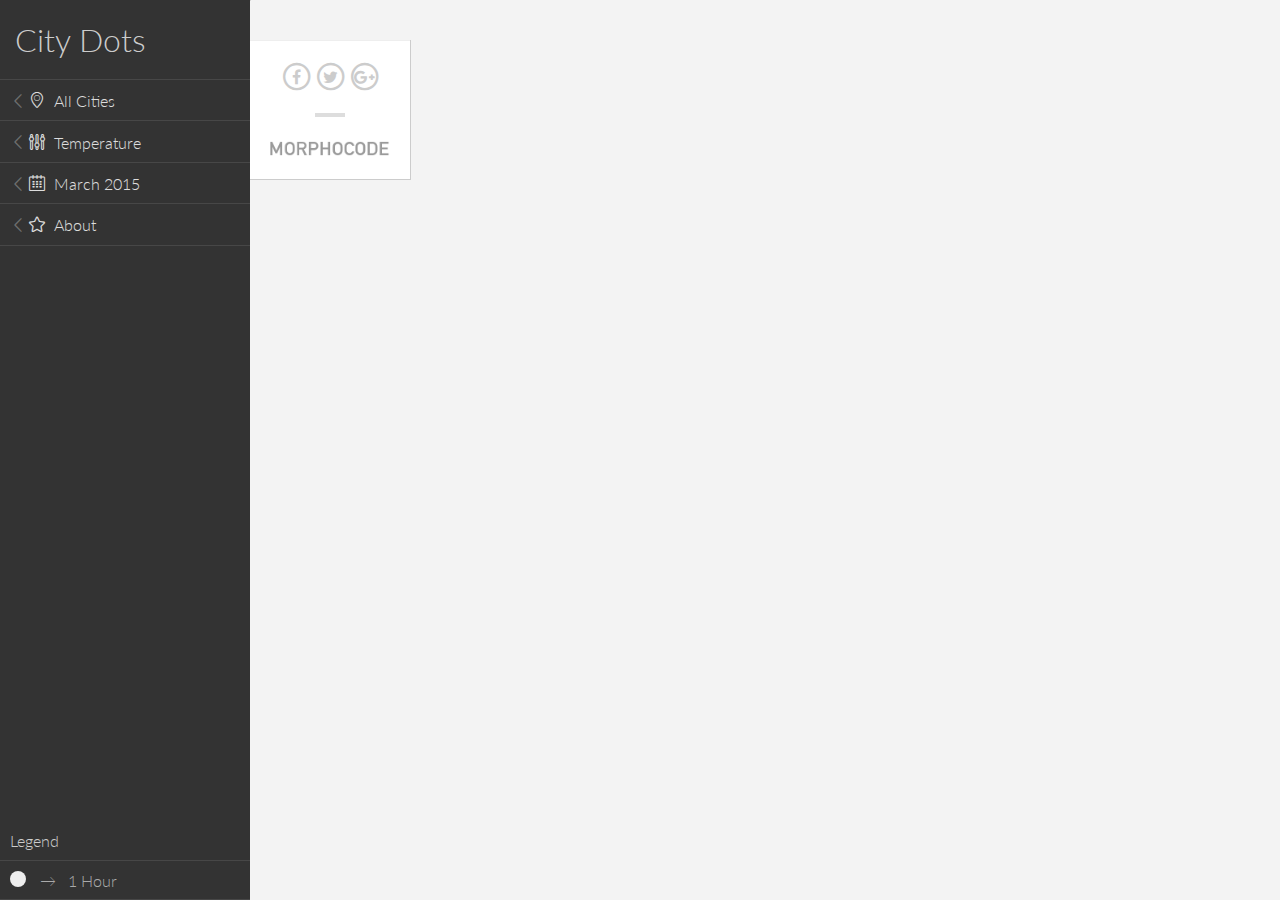
<file: index.htm>
<!DOCTYPE html>
<html>
    <head>
        <meta charset='utf-8' />
        <title>City Dots allows you to explore, compare and sense the patterns of your city. | Morphocode</title>
        <meta name="description" content="City Dots visualizes the air quality, dust, light, sound, temperature, and humidity of 7 cities. | MORPHOCODE">
        <meta name="viewport" content="width=device-width, initial-scale=1, maximum-scale=1, user-scalable=no">

        <meta property="og:title" content="City Dots visualizes the air quality, dust, light, sound, temperature, and humidity of 7 cities. | MORPHOCODE" />
        <meta property="og:description" content="City Dots visualizes the air quality, dust, light, sound, temperature, and humidity of 7 cities." />
        <!-- <meta property="og:image" content="http://io.morphocode.com/urban-layers/images/screenshots/morphocode-urban-layers-manhattan-buildings-all-long.jpg" /> -->

        <link rel="shortcut icon" href="images/favicon.ico"/>

        <script src="http://ajax.googleapis.com/ajax/libs/jquery/1.11.2/jquery.min.js"></script>

        <script src="http://d3js.org/d3.v3.min.js" charset="utf-8"></script>

        <script src="js/moment.js" charset="utf-8"></script>
        <script src="js/moment-timezone-with-data.js" charset="utf-8"></script>

        <script src="js/cal-heatmap.js" charset="utf-8"></script>
        <link href='css/cal-heatmap.css' rel='stylesheet' />

        <script src="js/modernizr.custom.js" charset="utf-8"></script>
        <script src="js/classie.js" charset="utf-8"></script>
        <script src="js/mlpushmenu.js" charset="utf-8"></script>
        <link rel="stylesheet" type="text/css" href="css/normalize.css" />
        <link rel="stylesheet" type="text/css" href="css/icons.css" />
        <link rel="stylesheet" type="text/css" href="css/component.css" />

        <link rel="stylesheet" href="//maxcdn.bootstrapcdn.com/font-awesome/4.3.0/css/font-awesome.min.css">

        <link rel="stylesheet" type="text/css" href="css/main.css" />
        <script src="js/city-dots.js" charset="utf-8"></script>

        <script>

            $(document).ready(function() {

                var menu = new mlPushMenu( document.getElementById( 'mp-menu' ), document.getElementById( 'trigger' ) );
                menu._openMenu();

                // build the infographic
                citydots.bootstrap();
            });

        </script>

    </head>

    <body>

        <div class="container">
            <div class="mp-pusher" id="mp-pusher">
                <nav id="mp-menu" class="mp-menu">
                    <div class="mp-level">
                        <h2 class="logo">City Dots</h2>
                        <ul>
                            <li class="legend">
                                <div class="tab-legend">
                                    <div class="title">Legend</div>
                                    <ul class="legend-dot">
                                        <li>
                                            <span class="circle"></span> → &nbsp; 1 Hour
                                        </li>
                                    </ul>
                                </div>
                                <div class="tab-metric-scale">
                                    <ul class="legend-colors">
                                    </ul>
                                </div>
                            </li>

                            <li class="menu-cities icon icon-arrow-left">
                                <a class="menu-label icon icon-location" href="#">All Cities</a>
                                <div class="mp-level">
                                    <h2 class="icon icon-location">Cities</h2>
                                    <a class="mp-back" href="#">back</a>
                                    <ul class="cities">
                                        <li data-city="all">
                                            <a href="#">All Cities</a>
                                        </li>
                                        <li data-city="bangalore">
                                            <a href="#">Bangalore</a>
                                        </li>
                                        <li data-city="boston">
                                            <a href="#">Boston</a>
                                        </li>
                                        <li data-city="geneva">
                                            <a href="#">Geneva</a>
                                        </li>
                                        <li data-city="rio">
                                            <a href="#">Rio de Janeiro</a>
                                        </li>
                                        <li data-city="san-francisco">
                                            <a href="#">San Francisco</a>
                                        </li>
                                        <li data-city="shanghai">
                                            <a href="#">Shanghai</a>
                                        </li>
                                        <li data-city="singapore">
                                            <a href="#">Singapore</a>
                                        </li>
                                    </ul>
                                </div>
                            </li>

                            <li class="menu-metrics icon icon-arrow-left">
                                <a class="menu-label icon icon-params" href="#">Humidity</a>
                                <div class="mp-level">
                                    <h2 class="icon icon-params">Metrics</h2>
                                    <a class="mp-back" href="#">back</a>
                                    <ul class="metrics">
                                        <li data-metric="dust">
                                            <a href="#">Dust</a>
                                        </li>
                                        <li data-metric="humidity">
                                            <a href="#">Humidity</a>
                                        </li>
                                        <li data-metric="light">
                                            <a href="#">Light</a>
                                        </li>
                                        <li data-metric="sound">
                                            <a href="#">Noise</a>
                                        </li>
                                        <li data-metric="airquality_raw">
                                            <a href="#">Pollution</a>
                                        </li>
                                        <li data-metric="temperature">
                                            <a href="#">Temperature</a>
                                        </li>
                                    </ul>
                                </div>
                            </li>

                            <li class="menu-dates icon icon-arrow-left">
                                <a class="menu-label icon icon-calendar" href="#">February 2015</a>
                                <div class="mp-level">
                                    <h2 class="icon icon-calendar">Dates</h2>
                                    <a class="mp-back" href="#">back</a>
                                    <ul class="dates">
                                        <li data-year="2015" data-month="1">
                                            <a href="#">January 2015</a>
                                        </li>
                                        <li data-year="2015" data-month="2">
                                            <a href="#">February 2015</a>
                                        </li>
                                        <li data-year="2015" data-month="3">
                                            <a href="#">March 2015</a>
                                        </li>
                                    </ul>
                                </div>
                            </li>

                            <li class="menu-viz-types" style="display: none;"><a class="icon icon-photo" href="#">Visualization</a></li>

                            <li class="menu-time-period"><a class="icon icon-calendar" href="#">Jan 2015 — Mar 2015</a></li>

                            <!-- <li><a class="icon icon-photo" href="#">All Cities</a></li> -->
                            <li class="menu-about icon icon-arrow-left">
                                <a class="menu-label icon icon-star" href="#">About</a>
                                <div class="mp-level">
                                    <h2 class="icon icon-star">About</h2>
                                    <a class="mp-back" href="#">back</a>
                                    <p><a href="http://io.morphocode.com/city-dots/" target="_blank">City Dots</a> allows you to explore, compare and sense the patterns of your city.
                                    </p>
                                    <p>The infographic is created by <a href="http://morphocode.com" target="_blank">Morphocode</a> and visualizes data from various sensors deployed in 7 cities around the globe.
                                    </p>
                                    <h3>Data</h3>
                                    <p>The data is collected as part of the <a href="http://map.datacanvas.org/#!/data">Data Canvas</a> initiative. It provides insights into 6 key urban metrics and empowers citizens with real-time information about their surroundings.
                                    </p>
                                    <p>We've used d3.js, cal-heat and the Data Canvas API to create the visualization. <a href="http://morphocode.com/academy/">Learn More.</a></p>
                                    <h3>Team</h3>
                                    <p><a href="http://morphocode.com" target="_blank">Morphocode</a> is an Architectural Practice working at the Intersection of Design and Technology.</p>
                                    <p>You can find us on <a href="http://twitter.com/morphocode" target="_blank">Twitter</a> and <a href="http://facebook.com/morphocode" target="_blank">Facebook</a>.
                                    </p>
                                </div>
                            </li>

                        </ul>

                    </div>
                </nav>

                <div class="navbar">
                    <ul class="small-multiples-header">
                        <li class="cal-0 cal-header">Bangalore</li>
                        <li class="cal-1 cal-header">Boston</li>
                        <li class="cal-2 cal-header">Geneve</li>
                        <li class="cal-3 cal-header">Rio de Janeiro</li>
                        <li class="cal-4 cal-header">San Francisco</li>
                        <li class="cal-5 cal-header">Shanghai</li>
                        <li class="cal-6 cal-header">Singapore</li>
                    </ul>
                    <div class="follow-icons">
                        <!-- <a class="addthis_button_twitter_follow_native" tw:screen_name="morphocode"></a> -->
                    </div>
                </div>

                <div class="scroller">

                    <div class="scroller-inner">
                        <a href="#" id="trigger" class="menu-trigger" style="display: none;">Open/Close Menu</a>
                        <div class="small-multiples">
                            <div id="cal-0" class="cal-wrapper">
                                <div class="secondary-label"></div>
                                <div class="placeholder-wrapper">
                                    <div class="cal-placeholder"></div>
                                </div>
                            </div>
                            <div id="cal-1" class="cal-wrapper">
                                <div class="secondary-label"></div>
                                <div class="placeholder-wrapper">
                                    <div class="cal-placeholder"></div>
                                </div>
                            </div>
                            <div id="cal-2" class="cal-wrapper">
                                <div class="secondary-label"></div>
                                <div class="placeholder-wrapper">
                                    <div class="cal-placeholder"></div>
                                </div>
                            </div>
                            <div id="cal-3" class="cal-wrapper">
                                <div class="secondary-label"></div>
                                <div class="placeholder-wrapper">
                                    <div class="cal-placeholder"></div>
                                </div>
                            </div>
                            <div id="cal-4" class="cal-wrapper">
                                <div class="secondary-label"></div>
                                <div class="placeholder-wrapper">
                                    <div class="cal-placeholder"></div>
                                </div>
                            </div>
                            <div id="cal-5" class="cal-wrapper">
                                <div class="secondary-label"></div>
                                <div class="placeholder-wrapper">
                                    <div class="cal-placeholder"></div>
                                </div>
                            </div>
                            <div id="cal-6" class="cal-wrapper">
                                <div class="secondary-label"></div>
                                <div class="placeholder-wrapper">
                                    <div class="cal-placeholder"></div>
                                </div>
                            </div>

                            <div class="small-multiples-footer">
                                <div class="social-icons">
                                    <a class="addthis_button_facebook">
                                        <span class="fa-stack fa-2x">
                                          <i class="fa fa-circle-thin fa-stack-2x"></i>
                                          <i class="fa fa-facebook fa-stack-1x"></i>
                                        </span>
                                    </a>
                                    <a class="addthis_button_twitter">
                                        <span class="fa-stack fa-2x">
                                          <i class="fa fa-circle-thin fa-stack-2x"></i>
                                          <i class="fa fa-twitter fa-stack-1x"></i>
                                        </span>
                                    </a>
                                    <a class="addthis_button_google_plusone_share">
                                        <span class="fa-stack fa-2x">
                                          <i class="fa fa-circle-thin fa-stack-2x"></i>
                                          <i class="fa fa-google-plus fa-stack-1x"></i>
                                        </span>
                                    </a>
                                </div>

                                <span class="divider"></span>

                                <div class="logo-bottom">
                                    <h3>A Project by</h3>
                                    <a href="http://twitter.com/morphocode" target="_blank" title="A project by Morphocode">
                                        <img src="images/morphocode-logo.png" />
                                    </a>
                                </div>
                            </div>
                        </div>

                    </div><!-- /scroller-inner -->
                </div><!-- /scroller -->

            </div><!-- /pusher -->
        </div><!-- /container -->


        <!-- share buttons -->
        <script type="text/javascript">
            var addthis_config = {
                "data_track_clickback": false
            };
            var addthis_share =
            {
               templates: {
                    twitter: 'City Dots allows you to explore, compare and sense the patterns of your city via @morphocode: {{url}} #dataviz'
               }
            };
        </script>
        <script type="text/javascript" src="//s7.addthis.com/js/300/addthis_widget.js#pubid=ra-50c5d7cd149035aa"></script>


        <!-- analytics -->
        <script>
            (function(i,s,o,g,r,a,m){i['GoogleAnalyticsObject']=r;i[r]=i[r]||function(){
            (i[r].q=i[r].q||[]).push(arguments)},i[r].l=1*new Date();a=s.createElement(o),
            m=s.getElementsByTagName(o)[0];a.async=1;a.src=g;m.parentNode.insertBefore(a,m)
            })(window,document,'script','//www.google-analytics.com/analytics.js','ga');

            ga('create', 'UA-20080950-1', 'auto');
            ga('send', 'pageview');
        </script>

    </body>
</html>
</file>
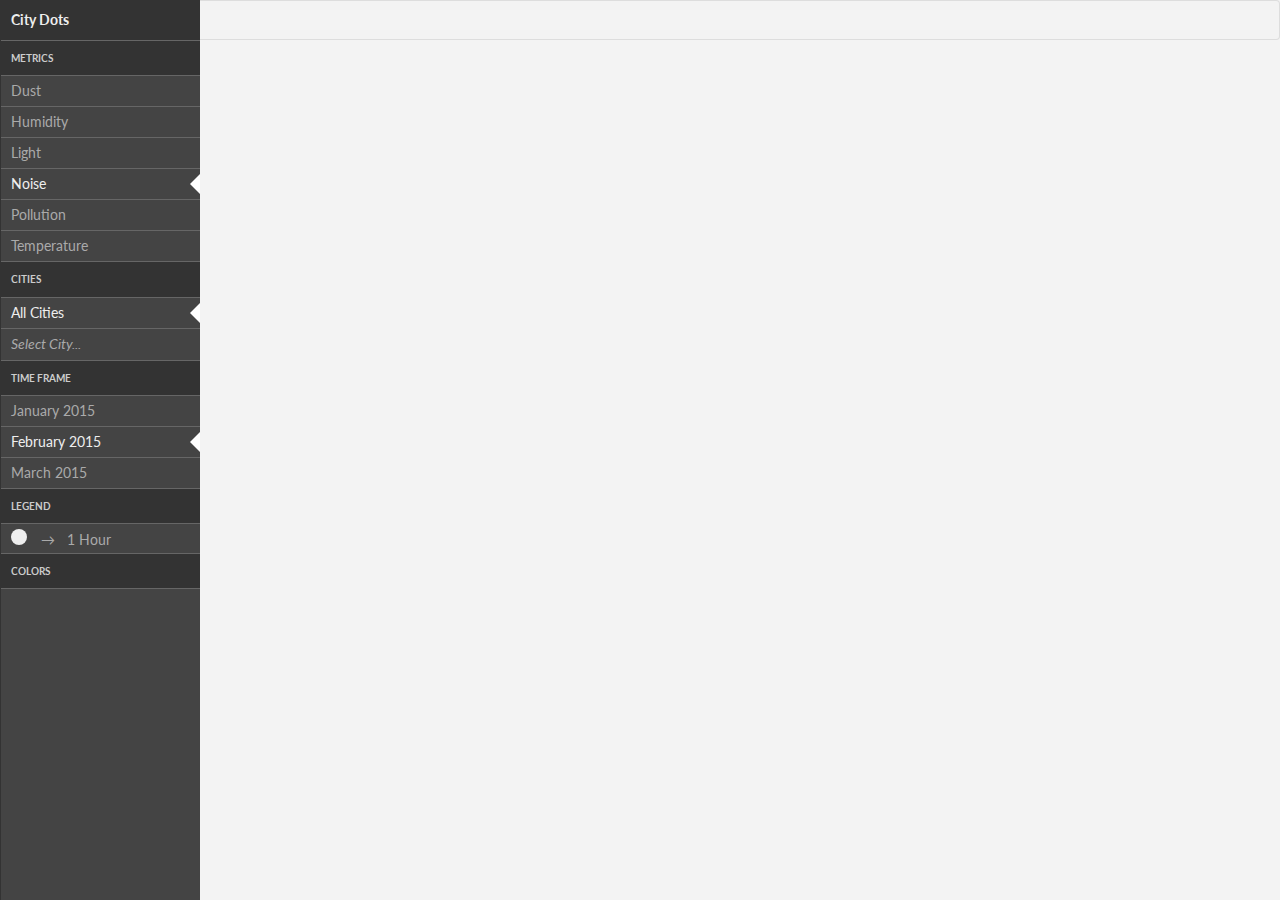
<file: index-original.htm>
<!DOCTYPE html>
<html>
    <head>
        <meta charset='utf-8' />
        <title>Data Canvas</title>
        <meta name="viewport" content="width=device-width, initial-scale=1, maximum-scale=1, user-scalable=no">

        <script src="http://ajax.googleapis.com/ajax/libs/jquery/1.11.2/jquery.min.js"></script>

        <link rel="stylesheet" href="https://maxcdn.bootstrapcdn.com/bootstrap/3.3.2/css/bootstrap.min.css">
        <script src="https://maxcdn.bootstrapcdn.com/bootstrap/3.3.2/js/bootstrap.min.js"></script>

        <script src="http://d3js.org/d3.v3.min.js" charset="utf-8"></script>
        <script src="vendor/moment/moment.js" charset="utf-8"></script>
        <script src="vendor/moment/moment-timezone-with-data.js" charset="utf-8"></script>
        <script src="vendor/cal-heatmap/cal-heatmap.js" charset="utf-8"></script>
        <link href='vendor/cal-heatmap/cal-heatmap.css' rel='stylesheet' />


        <link href='css/main-original.css' rel='stylesheet' />

        <link href='http://fonts.googleapis.com/css?family=Lato&subset=latin,latin-ext' rel='stylesheet' type='text/css'>

        <script>

            var cities = {
                    'bangalore': {
                        label: 'Bangalore'
                    },
                    'boston': {
                        label: 'Boston'
                    },
                    'geneva': {
                        label: 'Geneve'
                    },
                    'rio': {
                        label: 'Rio de Janeiro'
                    },
                    'san-francisco': {
                        label: 'San Francisco'
                    },
                    'shanghai': {
                        label: 'Shanghai'
                    },
                    'singapore': {
                        label: 'Singapore'
                    }
                },

                // settings shared by all calendars
                standardCalSettings = {
                    domain : "day",
                    domainGutter: 0, // controls the spacing between different days
                    domainLabelFormat: "%e %b",
                    colLimit: 4, // how many rows
                    label: {
                        align: "center",
                        position: "bottom",
                        width: 46
                    },
                    subDomain : "x_hour",
                    /*subDomainTextFormat: "%H",/*function(date ,value) {
                        //return value;
                        return '%e';
                    },*/
                    subDomainTitleFormat: {
                        empty: "No data",
                        filled: "{count} {name} at {date}"
                    },
                    subDomainDateFormat: "%H h",
                    cellSize: 16,
                    cellRadius: 8,
                    verticalOrientation: true,
                    tooltip: true,
                    displayLegend: false
                },

                // Settings for each of the Metrics: legend, unit type, color scale
                metrics = {
                    'humidity': {
                        legend: [20.0, 30.0, 40.0, 50.0, 60.0, 70.0],
                        itemName: ['%', '%'],
                        legendTitle: 'Humidity',
                        legendDescription: {
                            "q1": "&lt; 20 %",
                            "q2": "20 % — 30 %",
                            "q3": "30 % — 40 %",
                            "q4": "40 % — 50 %",
                            "q5": "50 % — 60 %",
                            "q6": "60 % — 70 %",
                            "q7": "&gt; 70 %"
                        }
                    },
                    'light': {
                        legend: [1.5, 100.0, 800.0, 1000, 2000.0, 3000.0],
                        itemName: ['Lux', 'Lux'],
                        legendTitle: 'Light',
                        legendDescription: {
                            "q1": "Night sky",
                            "q2": "Sunrise / Sunset",
                            "q3": "Cloudy",
                            "q4": "Overcast day",
                            "q5": "Full daylight",
                            "q6": "Direct sunlight"
                        }
                    },
                    'sound': {
                        legend: [1200.0, 1350.0, 1500.0, 1650.0, 1800.0],
                        itemName: ["mV", "mV"],
                        legendTitle: 'Noise',
                        legendDescription: {
                            "q1": "&lt; 1200 mV",
                            "q2": "1200 mV — 1350 mV",
                            "q3": "1350 mV — 1500 mV",
                            "q4": "1500 mV — 1650 mV",
                            "q5": "1650 mV — 1800 mV",
                            "q6": "&gt; 1800 mV"
                        }
                    },
                    'temperature': {
                        legend: [0.0, 5.0, 10.0, 15.0, 20.0, 25.0, 30.0, 35.0],
                        itemName: ["°C", "°C"],
                        legendTitle: 'Temperature',
                        legendDescription: {
                            "q1": "&lt; 0 °C",
                            "q2": "0 °C — 5 °C",
                            "q3": "5 °C — 10 °C",
                            "q4": "10 °C — 15 °C",
                            "q5": "15 °C — 20 °C",
                            "q6": "20 °C — 25 °C",
                            "q7": "25 °C — 30 °C",
                            "q8": "30 °C — 35 °C",
                            "q9": "&gt; 35 °C"
                        }
                    }
                },

                calendars = {};



            /**
             * Builds a Calendar for each of the cities
             */
            function initCalendars(metric, year, month) {
                var month = month || 2,
                    year = year || 2015,
                    counter = 0,
                    vizType = currentVizType();

                // hide calendars
                $('.cal-wrapper').toggleClass('has-data', false);

                switch (vizType) {
                    case 'all-cities':
                        for (var city in cities) {
                            initCalendar('cal-'+counter, city, metric, year, month);
                            counter++;
                        }
                        break;

                    case 'single-city':
                        var dates = [
                            {year: 2015, month: 1},
                            {year: 2015, month: 2},
                            {year: 2015, month: 3}
                        ];
                        for (var i = 0; i < dates.length; i++) {
                            var date = dates[i];
                            initCalendar('cal-'+counter, currentCity(), metric, date.year, date.month);
                            counter++;
                        }
                        break;

                    case 'single-city-all':
                        for (var metric in metrics) {
                            initCalendar('cal-'+counter, currentCity(), metric, year, month);
                            counter++;
                        }
                        break;

                    default:
                        throw new Error('Unsupported visualization type: ' + vizType);
                }

                // update the colors legend and the dates in the side panel
                updateSidePanel(metric, year, month);

            }

            /**
             * Builds a calendar for the specified city, metric and date.
             * Note: we need to rebuild the calendar because the present updateData() of cal-heat doesn't handle range changes well
             */
            function initCalendar(id, city, metric, year, month) {

                var month = month || 2,
                    year = year || 2015,
                    startDate = moment(year + '-' + month, 'YYYY-M'),
                    customSettings = {
                        start: startDate.toDate(),
                        afterLoadData: buildParser(metric),
                        data: 'data/' + startDate.format('YYYY-MM-') + city + '.json',
                        itemName: metrics[metric].itemName,
                        itemSelector : "#" + id + " .cal-placeholder",
                        legend: metrics[metric].legend,
                        range: startDate.daysInMonth(),
                        afterLoad: function() {
                            calElement.attr('metric', 'none');
                            calElement.attr('city', 'none');
                            calElement.toggleClass('has-data', true);
                        },
                        onComplete: function() {
                            calElement.attr('metric', metric);
                            calElement.attr('city', city);

                            // reset dimensions
                            $(customSettings.itemSelector).height('');
                            $(customSettings.itemSelector).width('');
                        }
                    },
                    cal = calendars[id],
                    calElement = $('.cal-wrapper#'+id);


                // use standard settings for base
                $.extend(customSettings, standardCalSettings);

                // destroy the calendar if existing
                if (cal) {
                    var _height = $(customSettings.itemSelector).height(),
                        _width = $(customSettings.itemSelector).width();

                    cal = cal.destroy();

                    // we need to set height and width to prevent page flickering while rebuilding the DOM
                    $(customSettings.itemSelector).html('');
                    //$(customSettings.itemSelector).height(_height);
                    //$(customSettings.itemSelector).width(_width);
                }

                calendars[id] = new CalHeatMap();
                calendars[id].init(customSettings);

                // update the corresponding DOM element
                calElement.find('.primary-label').html(cities[city].label);
                calElement.find('.secondary-label').html(startDate.format('MMM YYYY'));
            }

            /**
             * Updates the side panel by showing the current date and metrics selected
             */
            function updateSidePanel(metric, year, month) {
                // set the active legent element
                $('ul.legend-colors').removeClass('active');
                $('ul.legend-colors[data-metric=' + metric + ']').addClass('active');

                // re-build the legend
                $('.tab-metric-scale .title').html(metrics[metric].legendTitle + ' Scale');
                $('ul.legend-colors').replaceWith(buildLegend(metric));

            }

            /**
             *  Build the colors legend for the current metric
             */
            function buildLegend(metric) {
                var legendHtml = '<ul class="legend-colors" metric="' + metric + '">',
                    myMetricLegend = metrics[metric].legendDescription;

                for (var qIndex in myMetricLegend) {
                    if (myMetricLegend.hasOwnProperty(qIndex)) {
                        legendHtml += '<li><span class="circle ' + qIndex + '"></span> ' + myMetricLegend[qIndex] + '</li>';
                    }
                }

                legendHtml += '</ul>';

                return legendHtml;
            }

            // January
            // http://sensor-api.localdata.com/api/v1/aggregations?op=mean&over.city=San%20Francisco&from=2015-01-01T00:00:00-0800&before=2015-01-31T23:59:59-0800&resolution=1h&fields=temperature,humidity,dust,light,airquality_raw,sound

            // http://sensor-api.localdata.com/api/v1/aggregations?op=mean&over.city=Shanghai&from=2015-02-01T00:00:00-0800&before=2015-03-01T00:00:00-0800&resolution=1h&fields=temperature,humidity,dust,light,airquality_raw,sound

            // March
            // http://sensor-api.localdata.com/api/v1/aggregations?op=mean&over.city=Bangalore&from=2015-02-28T00:00:00-0800&before=2015-03-31T23:59:59-0800&resolution=1h&fields=temperature,humidity,dust,light,airquality_raw,sound
            /**
             * Parse the DataCanvas API into the format expected by the Cal-Heat plug-in
             */
            var buildParser = function(metric) {
                // this is the parser function
                return function(data) {
                    if (!data) {
                        return {};
                    }

                    var stats = {};
                    rawData = data['data'];
                    for (var d in rawData) {
                        var isoDate = rawData[d].timestamp;
                        var utcMoment = moment.utc(isoDate);
                        var city = rawData[d].city;

                        // since Calendar Heat always shows the dates according to the current timezone,
                        // we need to shift the timestamps so that the original time is preserved
                        // i.e. when we see 17h - it means 17h local time in San Francisco
                        var currentTzOffset = parseInt(moment().format('Z'));
                        var dataTimezone = getTimezone(city);
                        var dataTzOffset = parseInt(moment().tz(dataTimezone).format('Z'));

                        var localMoment = utcMoment.add(dataTzOffset-currentTzOffset, 'hours');
                        var timestamp = localMoment.unix();

                        //var timestamp = Math.round((new Date(isoDate)).getTime() / 1000);

                        var value = rawData[d][metric];
                        // if the value is present, cut it to 2 digits after the floating point
                        if (value != undefined) {
                            value = parseFloat(value.toFixed(2));
                        }
                        stats[timestamp] = value;
                    }
                    //alert('data re-loaded');
                    return stats;
                }
            };

            /**
             * http://en.wikipedia.org/wiki/List_of_tz_database_time_zones
             * returns the timezone for the given city
             */
            function getTimezone(city) {
                switch (city) {
                    case 'Bangalore':
                        return 'Asia/Kolkata';
                    case 'Boston':
                        return 'America/New_York';
                    case 'Geneva':
                        return 'Europe/Zurich';
                    case 'Rio de Janeiro':
                        return 'America/Sao_Paulo';
                    case 'San Francisco':
                        return 'America/Los_Angeles';
                    case 'Shanghai':
                        return 'Asia/Shanghai';
                    case 'Singapore':
                        return 'Asia/Singapore';

                    default:
                        throw new Error('Cannot determine timezone for city: ' + city);
                }
            }

            /**
             * setter/getter for the current metric
             */
            function currentMetric(metric) {
                if (arguments.length) {
                    $('.metrics li').removeClass('active');
                    $('.metrics li[data-metric='+metric+']').addClass('active');
                } else {
                    return $(".metrics li.active").data('metric');
                }
            }

            /**
             * setter/getter for the current date
             */
            function currentDate(year, month) {
                if (arguments.length) {
                    $('ul.dates li').removeClass('active');
                    $('ul.dates li[data-year='+year+'][data-month='+month+']').addClass('active');
                } else {
                    var $activeDate = $('.dates li.active');
                    return {
                        month: $activeDate.data('month'),
                        year: $activeDate.data('year')
                    };
                }
            }

            /**
             * setter/getter for the current visualization type
             */
            function currentVizType(vizType) {
                if (arguments.length) {
                    //$('.viz-types li[data-viz-type]').removeClass('active');
                    //$('.viz-types li[data-viz-type='+vizType+']').addClass('active');
                    $('.left-panel-primary').attr('data-viz-type', vizType);
                } else {
                    //return $(".viz-types li[data-viz-type].active").data('viz-type');
                    return  $('.left-panel-primary').attr('data-viz-type');
                }
            }

            /**
             * setter/getter for the current city
             */
            function currentCity(city) {
                if (arguments.length) {
                    $('ul.cities li[data-city]').removeClass('active');
                    $('ul.cities li[data-city='+city+']').addClass('active');
                } else {
                    return $("ul.cities li[data-city].active").data('city');
                }
            }


            $(document).ready(function() {


                currentMetric('sound');
                currentDate(2015, 2);
                currentVizType('all-cities');
                initCalendars('sound', 2015, 2);

                $(".metrics li").click(function(event) {
                    var thisMetric = $(this).data('metric');
                    currentMetric(thisMetric);

                    updateCalendars();
                });

                $(".dates li").click(function(event) {
                    var _year = $(this).data('year'),
                        _month = $(this).data('month');
                    currentDate(_year, _month);

                    updateCalendars();
                });


                /*
                $(".viz-types li[data-viz-type=all-cities]").click(function(event) {
                    var _vizType = $(this).data('viz-type');
                    currentVizType(_vizType);

                    updateCalendars();
                });*/

                $('li.item-parent span').click(function(event) {
                    $(this).parent().toggleClass('expanded');
                });

                $(".cities li").click(function(event) {
                    var _city = $(this).data('city');
                    if (_city == 'all') {
                        currentVizType('all-cities');
                        $(this).closest('.viz-types').find('.selected-option').html('All Cities');
                    } else {
                        currentCity(_city);
                        currentVizType('single-city');
                        $(this).closest('.viz-types').find('.selected-option').html(cities[_city].label);
                    }

                    $(this).closest('.item-parent').toggleClass('expanded');


                    updateCalendars();
                });
            });

            /**
             * Rebuilds the calendars based on the current metric and date
             */
            function updateCalendars() {
                initCalendars(currentMetric(), currentDate().year, currentDate().month);
            }

        </script>

    </head>

    <body>

        <div class="navbar">
            <div class="share-icons">
                Fb
            </div>
        </div>

        <div class="left-panel-icons side-panel">
            <ul>
                <li class="pane-option">
                    <span class="glyphicon glyphicon-th"></span>
                    <span class="label">Metrics</span>
                </li>
                <li class="pane-option">
                    <span class="glyphicon glyphicon-th"></span>
                    <span class="label">Visualization</span>
                </li>
            </ul>
        </div>

        <div class="left-panel-primary side-panel">
            <label>City Dots</label>

            <div class="tab-metrics">
                <div class="title">Metrics</div>
                <ul class="metrics">
                    <li data-metric="dust">
                        Dust
                    </li>
                    <li data-metric="humidity">
                        Humidity
                    </li>
                    <li data-metric="light">
                        Light
                    </li>
                    <li data-metric="sound">
                        Noise
                    </li>
                    <li data-metric="airquality_raw">
                        Pollution
                    </li>
                    <li data-metric="temperature">
                        Temperature
                    </li>
                </ul>
            </div>

            <div class="tab-viz-types">
                <div class="title">Cities</div>
                <ul class="viz-types">
                    <li class="active selected-option">
                        All Cities
                    </li>
                    <li class="item-parent">
                        <span class="not-selected">Select City...</span>
                        <div class="item-child">
                            <div class="tab-cities">
                                <ul class="cities">
                                    <li data-city="all">
                                        All Cities
                                    </li>
                                    <li data-city="bangalore">
                                        Bangalore
                                    </li>
                                    <li data-city="boston">
                                        Boston
                                    </li>
                                    <li data-city="geneva">
                                        Geneve
                                    </li>
                                    <li data-city="rio">
                                        Rio de Janeiro
                                    </li>
                                    <li data-city="san-francisco">
                                        San Francisco
                                    </li>
                                    <li data-city="shanghai">
                                        Shanghai
                                    </li>
                                    <li data-city="singapore">
                                        Singapore
                                    </li>
                                </ul>
                            </div>
                        </div>
                    </li>
                </ul>
            </div>

            <div class="tab-dates">
                <div class="title">Time Frame</div>
                <ul class="dates">
                    <li data-year="2015" data-month="1">
                        January 2015
                    </li>
                    <li data-year="2015" data-month="2">
                        February 2015
                    </li>
                    <li data-year="2015" data-month="3">
                        March 2015
                    </li>
                </ul>
            </div>

            <div class="tab-legend">
                <div class="title">Legend</div>
                <ul class="legend-dot">
                    <li>
                        <span class="circle"></span> → &nbsp; 1 Hour
                    </li>
                </ul>
            </div>

            <div class="tab-metric-scale">
                <div class="title">Colors</div>
                <ul class="legend-colors">
                </ul>
            </div>
        </div>


        <div class="small-multiples">
            <div id="cal-0" class="cal-wrapper">
                <div class="primary-label">Bangalore</div>
                <div class="secondary-label"></div>
                <div class="city-cal">
                    <div class="cal-placeholder"></div>
                </div>
            </div>
            <div id="cal-1" class="cal-wrapper">
                <div class="primary-label">Boston</div>
                <div class="secondary-label"></div>
                <div class="city-cal">
                    <div class="cal-placeholder"></div>
                </div>
            </div>
            <div id="cal-2" class="cal-wrapper">
                <div class="primary-label">Geneve</div>
                <div class="secondary-label"></div>
                <div class="city-cal">
                    <div class="cal-placeholder"></div>
                </div>
            </div>
            <div id="cal-3" class="cal-wrapper">
                <div class="primary-label">Rio</div>
                <div class="secondary-label"></div>
                <div class="city-cal">
                    <div class="cal-placeholder"></div>
                </div>
            </div>
            <div id="cal-4" class="cal-wrapper">
                <div class="primary-label">San Francisco</div>
                <div class="secondary-label"></div>
                <div class="city-cal">
                    <div class="cal-placeholder"></div>
                </div>
            </div>
            <div id="cal-5" class="cal-wrapper">
                <div class="primary-label">Shanghai</div>
                <div class="secondary-label"></div>
                <div class="city-cal">
                    <div class="cal-placeholder"></div>
                </div>
            </div>
            <div id="cal-6" class="cal-wrapper">
                <div class="primary-label">Singapore</div>
                <div class="secondary-label"></div>
                <div class="city-cal">
                    <div class="cal-placeholder"></div>
                </div>
            </div>
        </div>

    </body>
</html>
</file>
<file: css/cal-heatmap.css>
/* Cal-HeatMap CSS */

.cal-heatmap-container {
	display: block;
}

.cal-heatmap-container .graph
{
	font-family: "Lucida Grande", Lucida, Verdana, sans-serif;
}

.cal-heatmap-container .graph-label
{
	fill: #999;
	font-size: 10px
}

.cal-heatmap-container .graph, .cal-heatmap-container .graph-legend rect {
	shape-rendering: crispedges
}

.cal-heatmap-container .graph-rect
{
	fill: #ededed
}

.cal-heatmap-container .graph-subdomain-group rect:hover
{
	stroke: #000;
	stroke-width: 1px
}

.cal-heatmap-container .subdomain-text {
	font-size: 8px;
	fill: #999;
	pointer-events: none
}

.cal-heatmap-container .hover_cursor:hover {
	cursor: pointer
}

.cal-heatmap-container .qi {
	background-color: #999;
	fill: #999
}

/*
Remove comment to apply this style to date with value equal to 0
.q0
{
	background-color: #fff;
	fill: #fff;
	stroke: #ededed
}
*/

.cal-heatmap-container .q1
{
	background-color: #dae289;
	fill: #dae289
}

.cal-heatmap-container .q2
{
	background-color: #cedb9c;
	fill: #9cc069
}

.cal-heatmap-container .q3
{
	background-color: #b5cf6b;
	fill: #669d45
}

.cal-heatmap-container .q4
{
	background-color: #637939;
	fill: #637939
}

.cal-heatmap-container .q5
{
	background-color: #3b6427;
	fill: #3b6427
}

.cal-heatmap-container rect.highlight
{
	stroke:#444;
	stroke-width:1
}

.cal-heatmap-container text.highlight
{
	fill: #444
}

.cal-heatmap-container rect.now
{
	stroke: red
}

.cal-heatmap-container text.now
{
	fill: red;
	font-weight: 800
}

.cal-heatmap-container .domain-background {
	fill: none;
	shape-rendering: crispedges
}

.ch-tooltip {
	padding: 10px;
	background: #222;
	color: #bbb;
	font-size: 12px;
	line-height: 1.4;
	width: 140px;
	position: absolute;
	z-index: 99999;
	text-align: center;
	border-radius: 2px;
	box-shadow: 2px 2px 2px rgba(0,0,0,0.2);
	display: none;
	box-sizing: border-box;
}

.ch-tooltip::after{
	position: absolute;
	width: 0;
	height: 0;
	border-color: transparent;
	border-style: solid;
	content: "";
	padding: 0;
	display: block;
	bottom: -6px;
	left: 50%;
	margin-left: -6px;
    border-width: 6px 6px 0;
    border-top-color: #222;
}
</file>
<file: css/icons.css>
@font-face {
	font-family: 'linecons';
	src:url('../fonts/linecons/linecons.eot');
	src:url('../fonts/linecons/linecons.eot?#iefix') format('embedded-opentype'),
		url('../fonts/linecons/linecons.woff') format('woff'),
		url('../fonts/linecons/linecons.ttf') format('truetype'),
		url('../fonts/linecons/linecons.svg#linecons') format('svg');
	font-weight: normal;
	font-style: normal;
}

.icon:before {
	font-family: 'linecons';
	speak: none;
	font-style: normal;
	font-weight: normal;
	font-variant: normal;
	text-transform: none;
	line-height: 1;
	display: inline-block;
	margin-right: 0.6em;
	-webkit-font-smoothing: antialiased;
}
.icon-female:before {
	content: "\f182";
}
.icon-male:before {
	content: "\f183";
}
.icon-arrow-left:before {
	content: "\e032";
}
.icon-arrow-left-2:before {
	content: "\e034";
}
.icon-arrow-left-3:before {
	content: "\e036";
}
.icon-arrow-left-4:before {
	content: "\e038";
}
.icon-arrow-right:before {
	content: "\e035";
}
.icon-arrow-right-2:before {
	content: "\e037";
}
.icon-arrow-right-3:before {
	content: "\e039";
}
.icon-arrow-right-4:before {
	content: "\e033";
}

.icon-phone:before {
	content: "\e000";
}
.icon-news:before {
	content: "\e001";
}
.icon-photo:before {
	content: "\e002";
}
.icon-shop:before {
	content: "\e003";
}
.icon-wallet:before {
	content: "\e004";
}
.icon-t-shirt:before {
	content: "\e005";
}
.icon-heart:before {
	content: "\e006";
}
.icon-cloud:before {
	content: "\e007";
}
.icon-display:before {
	content: "\e008";
}
.icon-diamond:before {
	content: "\e009";
}
.icon-banknote:before {
	content: "\e00a";
}
.icon-data:before {
	content: "\e00b";
}
.icon-music:before {
	content: "\e00c";
}
.icon-location:before {
	content: "\e00d";
}
.icon-star:before {
	content: "\e00e";
}
.icon-tv:before {
	content: "\e00f";
}
.icon-eye:before {
	content: "\e010";
}
.icon-megaphone:before {
	content: "\e011";
}
.icon-study:before {
	content: "\e012";
}
.icon-bubble:before {
	content: "\e013";
}
.icon-sound:before {
	content: "\e014";
}
.icon-video:before {
	content: "\e015";
}
.icon-stack:before {
	content: "\e016";
}
.icon-lab:before {
	content: "\e017";
}
.icon-food:before {
	content: "\e018";
}
.icon-cup:before {
	content: "\e019";
}
.icon-trash:before {
	content: "\e01a";
}
.icon-user:before {
	content: "\e01b";
}
.icon-key:before {
	content: "\e01c";
}
.icon-fire:before {
	content: "\e01d";
}
.icon-clip:before {
	content: "\e01e";
}
.icon-mail:before {
	content: "\e01f";
}
.icon-search:before {
	content: "\e020";
}
.icon-settings:before {
	content: "\e021";
}
.icon-like:before {
	content: "\e022";
}
.icon-calendar:before {
	content: "\e023";
}
.icon-camera:before {
	content: "\e024";
}
.icon-tag:before {
	content: "\e025";
}
.icon-note:before {
	content: "\e026";
}
.icon-clock:before {
	content: "\e027";
}
.icon-lock:before {
	content: "\e028";
}
.icon-vynil:before {
	content: "\e029";
}
.icon-truck:before {
	content: "\e02a";
}
.icon-paperplane:before {
	content: "\e02b";
}
.icon-bulb:before {
	content: "\e02c";
}
.icon-pen:before {
	content: "\e02d";
}
.icon-params:before {
	content: "\e02e";
}
.icon-world:before {
	content: "\e02f";
}
</file>
<file: css/component.css>
*,
*:after,
*::before {
    -webkit-box-sizing: border-box;
    -moz-box-sizing: border-box;
    box-sizing: border-box;
}

html, body, .container, .scroller {
	height: 100%;
}

.scroller {
	overflow-y: scroll;
}

.scroller,
.scroller-inner {
	position: relative;
}

.container {
	position: relative;
	overflow: hidden;
	background: #34495e;
}

.menu-trigger {
	position: relative;
	padding-left: 60px;
	font-size: 0.9em;
}

.menu-trigger:before {
	content: '';
	position: absolute;
	top: 2px;
	left: 0;
	width: 40px;
	height: 6px;
	background: #fff;
	box-shadow: 0 6px #34495e, 0 12px #fff, 0 18px #34495e, 0 24px #fff;
}

.mp-pusher {
	position: relative;
	left: 0;
	height: 100%;
	perspective: 1000px;
}

.mp-menu {
	position: absolute;
	top: 0;
	left: 0;
	z-index: 1;
	width: 300px;
	height: 100%;
	-webkit-transform: translate3d(-100%, 0, 0);
	transform: translate3d(-100%, 0, 0);
}

.mp-level {
	position: absolute;
	top: 0;
	left: 0;
	width: 100%;
	height: 100%;
	background: #333;
	-webkit-transform: translate3d(-100%, 0, 0);
	transform: translate3d(-100%, 0, 0);
}

/* overlays for pusher and for level that gets covered */
.mp-pusher::after,
.mp-level::after,
.mp-level::before {
	content: '';
	position: absolute;
	top: 0;
	right: 0;
	width: 0;
	height: 0;
	opacity: 0;
}

.mp-pusher::after,
.mp-level::after {
	background: rgba(0,0,0,0.3);
	-webkit-transition: opacity 0.3s, width 0.1s 0.3s, height 0.1s 0.3s;
	transition: opacity 0.3s, width 0.1s 0.3s, height 0.1s 0.3s;
}

.mp-level::after {
	z-index: -1;
}

.mp-pusher.mp-pushed::after,
.mp-level.mp-level-overlay::after {
	width: 100%;
	height: 100%;
	opacity: 1;
	-webkit-transition: opacity 0.3s;
	transition: opacity 0.3s;
}

.mp-level.mp-level-overlay {
	cursor: pointer;
}

.mp-level.mp-level-overlay.mp-level::before {
	width: 100%;
	height: 100%;
	background: transparent;
	opacity: 1;
}

.mp-pusher,
.mp-level {
	-webkit-transition: -webkit-transform 0.5s;
	transition: transform 0.5s;
}

/* overlap */
.mp-overlap .mp-level.mp-level-open {
	box-shadow: 1px 0 2px rgba(0,0,0,0.2);
	-webkit-transform: translate3d(-40px, 0, 0);
	transform: translate3d(-40px, 0, 0);
}

/* First level */
.mp-menu > .mp-level,
.mp-menu > .mp-level.mp-level-open,
.mp-menu.mp-overlap > .mp-level,
.mp-menu.mp-overlap > .mp-level.mp-level-open {
	box-shadow: none;
	-webkit-transform: translate3d(0, 0, 0);
	transform: translate3d(0, 0, 0);
}

/* cover */
.mp-cover .mp-level.mp-level-open {
	-webkit-transform: translate3d(0, 0, 0);
	transform: translate3d(0, 0, 0);
}

.mp-cover .mp-level.mp-level-open > ul > li > .mp-level:not(.mp-level-open) {
	-webkit-transform: translate3d(-100%, 0, 0);
	transform: translate3d(-100%, 0, 0);
}

/* content style */
.mp-menu ul {
	margin: 0;
	padding: 0;
	list-style: none;
}

.mp-menu h2 {
	margin: 0;
	padding: 1em;
	color: rgba(0,0,0,0.4);
	text-shadow: 0 0 1px rgba(0,0,0,0.1);
	font-weight: 300;
	font-size: 2em;
}

.mp-menu.mp-overlap h2::before {
	position: absolute;
	top: 0;
	right: 0;
	margin-right: 8px;
	font-size: 75%;
	line-height: 1.8;
	opacity: 0;
	-webkit-transform: translateX(-100%);
	transform: translateX(-100%);
	-webkit-transition: opacity 0.3s, -webkit-transform 0.1s 0.3s;
	transition: opacity 0.3s, transform 0.1s 0.3s;
}

.mp-menu.mp-cover h2 {
	text-transform: uppercase;
	letter-spacing: 1px;
	font-weight: 700;
	font-size: 1em;
}

.mp-overlap .mp-level.mp-level-overlay > h2::before {
	opacity: 1;
	-webkit-transform: translateX(0);
	transform: translateX(0);
	-webkit-transition: -webkit-transform 0.3s, opacity 0.3s;
	transition: transform 0.3s, opacity 0.3s;
}

.mp-menu ul li > a {
	display: block;
	padding: 0.7em 1em 0.7em 1.8em;
	outline: none;
	box-shadow: inset 0 -1px rgba(153,153,153,0.2);
	text-shadow: 0 0 1px rgba(255,255,255,0.1);
	font-size: 1.4em;
	-webkit-transition: background 0.3s, box-shadow 0.3s;
	transition: background 0.3s, box-shadow 0.3s;
}

.mp-menu ul li::before {
	position: absolute;
	left: 10px;
	z-index: -1;
	color: rgba(0,0,0,0.2);
	line-height: 3.5;
}

.mp-level > ul > li:first-child > a {
	box-shadow: inset 0 -1px rgba(153,153,153,0.2), inset 0 1px rgba(153,153,153,0.2);
}

.mp-menu ul li a:hover,
.mp-level > ul > li:first-child > a:hover {
	background: rgba(0,0,0,0.2);
	box-shadow: inset 0 -1px rgba(0,0,0,0);
}

.mp-menu .mp-level.mp-level-overlay > ul > li > a,
.mp-level.mp-level-overlay > ul > li:first-child > a {
	box-shadow: inset 0 -1px rgba(0,0,0,0);
}

.mp-level > ul > li:first-child > a:hover,
.mp-level.mp-level-overlay > ul > li:first-child > a {
	box-shadow: inset 0 -1px rgba(0,0,0,0), inset 0 1px rgba(0,0,0,0);
} /* seems like Chrome 34.0.1847.131 needs the second shadow otherwise the transition breaks */

.mp-back {
	position: relative;
	display: block;
	padding: 1em;
	outline: none;
	background: rgba(0,0,0,0.1);
	box-shadow: inset 0 1px rgba(0,0,0,0.1);
	color: #ddd;
	text-transform: uppercase;
	letter-spacing: 1px;
	font-weight: 700;
	font-size: 0.8em;
	-webkit-transition: background 0.3s;
	transition: background 0.3s;
}

.mp-back::after {
	content: "\e037";
	position: absolute;
	right: 10px;
	color: rgba(0,0,0,0.3);
	font-size: 1.3em;
	font-family: 'linecons';
}

.mp-menu .mp-level.mp-level-overlay > .mp-back,
.mp-menu .mp-level.mp-level-overlay > .mp-back::after {
	background: transparent;
	box-shadow: none;
	color: transparent;
}

/* Fallback example for browsers that don't support 3D transforms (and no JS fallback) */
/* We'll show the first level only */
.no-csstransforms3d .mp-pusher,
.no-js .mp-pusher {
	padding-left: 300px;
}

.no-csstransforms3d .mp-menu .mp-level,
.no-js .mp-menu .mp-level {
	display: none;
}

.no-csstransforms3d .mp-menu > .mp-level,
.no-js .mp-menu > .mp-level {
	display: block;
}
</file>
<file: css/main.css>
@import url(http://fonts.googleapis.com/css?family=Lato:300,400,700);

body {
    background: #f3f3f3;
    font-family: "Lato", "Helvetica Neue",Helvetica,Arial,sans-serif;
    font-weight: 300;
    font-family: 'Lato', Calibri, Arial, sans-serif;
}

a {
    text-decoration: none;
    color: #ddd;
    outline: none;
}

a:hover, a:focus {
    color: #fff;
    outline: none;
}

/** Multi layer push menu ------------------------------------ */
.scroller {
    clear: both;
}

.scroller-inner {
  margin-bottom: 40px;
}

.container {
    background: #f3f3f3;
}

.mp-menu {
    width: 250px;
}

.mp-menu h2 {
    border-bottom: 1px solid rgba(153,153,153,0.2);
    color: #ccc;
    padding: 20px 15px;
}

.mp-menu ul li > a {
    font-size: 1em;
}
.mp-menu ul li::before {
    color: rgba(255, 255, 255, 0.3);
    line-height: 2.7;
}

.mp-back {
    padding: 1em 15px;
}

.mp-back::after {
    color: rgba(255, 255, 255, 0.3);
}

/** disable main overlay */
.mp-pusher.mp-pushed::after{
    display: none;
}

.menu-about p {
    color: #aaa;
    padding: 0 15px;
}

.menu-about h3 {
    text-transform: uppercase;
    padding: 0 15px;
    font-size: 0.8em;
    color: #ccc;
}

.menu-about .mp-level {
    cursor: default;
}

/** hide/show the time options depending on whether it's a single month or period selection */
[data-viz-type=all-cities] .menu-time-period {
    display: none;
}

[data-viz-type=single-city] .menu-dates {
    display: none;
}

/** Legend --------------------------------------------------------- */
.legend {
    position: absolute;
    bottom: 0;
    width: 100%;
}

/** hide the legend if there's no space */
@media only screen and (max-height: 650px) {
    .legend {
        display: none;
    }
}

.legend .tab-metric-scale .title {
    display: none;
}

.legend .title {
    color: #ccc;
    padding: 10px 10px;
    border-bottom: 1px solid rgba(153,153,153,0.2);
    /*text-transform: uppercase;
    font-size: 10px;
    font-weight: bold;*/
}

.legend ul li {
    border-bottom: 1px solid rgba(153,153,153,0.2);
    cursor: pointer;
    color: #aaa;
    padding: 10px;
    display: block;
    position: relative;
}

.legend-colors li, .legend-dot li {
    vertical-align: top;
    padding: 6px 10px;
    cursor: default;
    line-height: 16px;
}

.legend .circle {
    background: #eee;
    border-radius: 8px;
    margin-right: 10px;
    width: 16px;
    height: 16px;
    display: inline-block;
}


/** Small multiples -------------------------------------------------------------------- */
.navbar {
    height: 40px;
    `height: 40px;
    margin: 0;
    z-index: 100;
    width: 100%;
}

.navbar .follow-icons {
    float: right;
    padding-top: 7px;
    margin-right: 250px;
}

.small-multiples-header {
    background-color: white;
    border-right: 1px solid #ccc;
    border-bottom: 1px solid #ddd;
    float: left;
    list-style-type: none;
    margin: 0;
    padding: 0;
}

.small-multiples {
    background-color: white;
    border-right: 1px solid #ccc;
    border-bottom: 1px solid #ccc;
    display: inline-block;
}


@media only screen and (max-width: 1500px) {
    .navbar .follow-icons {
        display: none;
    }
}

/** hide columns when no space is available */
@media only screen and (max-width: 1300px) {
    .cal-header:nth-child(7),
    .cal-wrapper:nth-child(7) {display: none !important;}
}
@media only screen and (max-width: 1140px) {
    .cal-header:nth-child(6),
    .cal-wrapper:nth-child(6) {display: none !important;}
}
@media only screen and (max-width: 980px) {
    .cal-header:nth-child(5),
    .cal-wrapper:nth-child(5) {display: none !important;}
}
@media only screen and (max-width: 820px) {
    .cal-header:nth-child(4),
    .cal-wrapper:nth-child(4) {display: none !important;}
}
@media only screen and (max-width: 600px) {
    .cal-header:nth-child(3),
    .cal-wrapper:nth-child(3) {display: none !important;}
}
@media only screen and (max-width: 450px) {
    .cal-header:nth-child(2),
    .cal-wrapper:nth-child(2) {display: none !important;}
}

.cal-header, .cal-wrapper {
    float: left;
    width: 159px;
    display: none;
}

.cal-header.has-data, .cal-wrapper.has-data {
    display: block;
}

.cal-header {
    border-left: 1px solid #ddd;
    padding: 10px 0;
    font-weight: bold;
    color: #666;
    text-align: center;
}

.cal-wrapper {
    border-left: 1px solid #eee;
    padding: 0;
}

.cal-wrapper .secondary-label {
    text-align: center;
    text-transform: uppercase;
    color: #999;
    font-size: 10px;
    padding: 10px;
    border-bottom: 1px solid #f3f3f3;
    font-weight: 400;
}

/** we need this to apply padding around the cal-wrapper without breaking the tooltip */
.placeholder-wrapper {
    padding: 25px 25px;
}

.ch-tooltip {
    font-weight: 400;
}

/** fix the position of the tooltip in the first column ---- */
.cal-wrapper:first-child .ch-tooltip {
    margin-left: 30px;
}

.cal-wrapper:first-child .ch-tooltip::after {
    left: 17px;
    margin-left: 17px;
}

.cal-wrapper:not(:first-child) .ch-tooltip {
    white-space: nowrap;
    width: auto;
}

.cal-heatmap-container .graph-label {
    font-family: "Lato", "sans-serif";
    font-weight: 400;
}

.small-multiples-footer {
    background-color: white;
    border-top: 1px solid #eee;
    clear: both;
    padding: 20px;
    text-align: center;
}

.social-icons {
    font-size: 8px;
}

.social-icons a {
    color: #ccc;
}

.social-icons a:hover {
    color: #999;
}

.divider {
    border-top: 4px solid #ddd;
    display: inline-block;
    width: 30px;
    text-align: center;
    margin: 20px;
}

.logo-bottom h3 {
    display: none;
    text-transform: uppercase;
    color: rgb(183,183,183);
    font-size: 1em;
    font-weight: 700;
    margin-bottom: 0;
}

.logo-bottom img {
    width: 120px;
    opacity: 0.5;
}

.logo-bottom img:hover {
    opacity: 0.8;
}

/* Metric colors */
[metric="none"] .q1, [metric="none"] .q2, [metric="none"] .q3, [metric="none"] .q4, [metric="none"] .q5, [metric="none"] .q6, [metric="none"] .q7 {
    background-color: #eee;
    fill: #eee;
}

[metric="airquality_raw"] .q1 {
    background-color: #ece2f0;
    fill: #ece2f0;
}
[metric="airquality_raw"] .q2 {
    background-color: #d0d1e6;
    fill: #d0d1e6;
}
[metric="airquality_raw"] .q3 {
    background-color: #a6bddb;
    fill: #a6bddb;
}
[metric="airquality_raw"] .q4 {
    background-color: #67a9cf;
    fill: #67a9cf;
}
[metric="airquality_raw"] .q5 {
    background-color: #3690c0;
    fill: #3690c0;
}
[metric="airquality_raw"] .q6 {
    background-color: #02818a;
    fill: #02818a;
}
[metric="airquality_raw"] .q7 {
    background-color: #016c59;
    fill: #016c59;
}
[metric="airquality_raw"] .q8 {
    background-color: #014636;
    fill: #014636;
}


[metric="dust"] .q1 {
    background-color: #fff7bc;
    fill: #fff7bc;
}
[metric="dust"] .q2 {
    background-color: #fee391;
    fill: #fee391;
}
[metric="dust"] .q3 {
    background-color: #fec44f;
    fill: #fec44f;
}
[metric="dust"] .q4 {
    background-color: #fe9929;
    fill: #fe9929;
}
[metric="dust"] .q5 {
    background-color: #ec7014;
    fill: #ec7014;
}
[metric="dust"] .q6 {
    background-color: #cc4c02;
    fill: #cc4c02;
}
[metric="dust"] .q7 {
    background-color: #993404;
    fill: #993404;
}
[metric="dust"] .q8 {
    background-color: #662506;
    fill: #662506;
}


[metric="humidity"] .q1 {
    background-color: #e0f3db;
    fill: #e0f3db;
}
[metric="humidity"] .q2 {
    background-color: #ccebc5;
    fill: #ccebc5;
}
[metric="humidity"] .q3 {
    background-color: #a8ddb5;
    fill: #a8ddb5;
}
[metric="humidity"] .q4 {
    background-color: #7bccc4;
    fill: #7bccc4;
}
[metric="humidity"] .q5 {
    background-color: #4eb3d3;
    fill: #4eb3d3;
}
[metric="humidity"] .q6 {
    background-color: #2b8cbe;
    fill: #2b8cbe;
}
[metric="humidity"] .q7 {
    background-color: #08589e;
    fill: #08589e;
}

[metric="light"] .q1 {
    background-color: #0c2c84;
    fill: #0c2c84;
}
[metric="light"] .q2 {
    background-color: #225ea8;
    fill: #225ea8;
}
[metric="light"] .q3 {
    background-color: #1d91c0;
    fill: #1d91c0;
}
[metric="light"] .q4 {
    background-color: #41b6c4;
    fill: #41b6c4;
}
[metric="light"] .q5 {
    background-color: #7fcdbb;
    fill: #7fcdbb;
}
[metric="light"] .q6 {
    background-color: #c7e9b4;
    fill: #c7e9b4;
}
[metric="light"] .q7 {
    background-color: rgb(255, 232, 170);
    fill: rgb(255, 232, 170);
}


[metric="sound"] .q1 {
    background: #bfd3e6;
    fill: #bfd3e6;
}
[metric="sound"] .q2 {
    background: #9ebcda;
    fill: #9ebcda;
}
[metric="sound"] .q3 {
    background: #8c96c6;
    fill: #8c96c6;
}
[metric="sound"] .q4 {
    background: #8c6bb1;
    fill: #8c6bb1;
}
[metric="sound"] .q5 {
    background: #88419d;
    fill: #88419d;
}
[metric="sound"] .q6 {
    background: #6e016b;
    fill: #6e016b;
}

[metric="temperature"] .q1 {
    background: rgb(12,44,132);
    fill: rgb(12,44,132);
}
[metric="temperature"] .q2 {
    background: rgb(34,94,168);
    fill: rgb(34,94,168);
}
[metric="temperature"] .q3 {
    background: rgb(29,145,192);
    fill: rgb(29,145,192);
}
[metric="temperature"] .q4 {
    background: rgb(65,182,196);
    fill: rgb(65,182,196);
}
[metric="temperature"] .q5 {
    background: rgb(127,205,187);
    fill: rgb(127,205,187);
}
[metric="temperature"] .q6 {
    background: rgb(245, 183, 171);
    fill: rgb(245, 183, 171);
}
[metric="temperature"] .q7 {
    background: rgb(238, 131, 110);
    fill: rgb(238, 131, 110);
}
[metric="temperature"] .q8 {
    background: rgb(232, 92, 65);
    fill: rgb(232, 92, 65);
}
[metric="temperature"] .q9 {
    background: rgb(219, 58, 27);
    fill: rgb(219, 58, 27);
}

rect {
    shape-rendering: auto;
}
</file>
<file: vendor/cal-heatmap/cal-heatmap.css>
/* Cal-HeatMap CSS */

.cal-heatmap-container {
	display: block;
}

.cal-heatmap-container .graph
{
	font-family: "Lucida Grande", Lucida, Verdana, sans-serif;
}

.cal-heatmap-container .graph-label
{
	fill: #999;
	font-size: 10px
}

.cal-heatmap-container .graph, .cal-heatmap-container .graph-legend rect {
	shape-rendering: crispedges
}

.cal-heatmap-container .graph-rect
{
	fill: #ededed
}

.cal-heatmap-container .graph-subdomain-group rect:hover
{
	stroke: #000;
	stroke-width: 1px
}

.cal-heatmap-container .subdomain-text {
	font-size: 8px;
	fill: #999;
	pointer-events: none
}

.cal-heatmap-container .hover_cursor:hover {
	cursor: pointer
}

.cal-heatmap-container .qi {
	background-color: #999;
	fill: #999
}

/*
Remove comment to apply this style to date with value equal to 0
.q0
{
	background-color: #fff;
	fill: #fff;
	stroke: #ededed
}
*/

.cal-heatmap-container .q1
{
	background-color: #dae289;
	fill: #dae289
}

.cal-heatmap-container .q2
{
	background-color: #cedb9c;
	fill: #9cc069
}

.cal-heatmap-container .q3
{
	background-color: #b5cf6b;
	fill: #669d45
}

.cal-heatmap-container .q4
{
	background-color: #637939;
	fill: #637939
}

.cal-heatmap-container .q5
{
	background-color: #3b6427;
	fill: #3b6427
}

.cal-heatmap-container rect.highlight
{
	stroke:#444;
	stroke-width:1
}

.cal-heatmap-container text.highlight
{
	fill: #444
}

.cal-heatmap-container rect.now
{
	stroke: red
}

.cal-heatmap-container text.now
{
	fill: red;
	font-weight: 800
}

.cal-heatmap-container .domain-background {
	fill: none;
	shape-rendering: crispedges
}

.ch-tooltip {
	padding: 10px;
	background: #222;
	color: #bbb;
	font-size: 12px;
	line-height: 1.4;
	width: 140px;
	position: absolute;
	z-index: 99999;
	text-align: center;
	border-radius: 2px;
	box-shadow: 2px 2px 2px rgba(0,0,0,0.2);
	display: none;
	box-sizing: border-box;
}

.ch-tooltip::after{
	position: absolute;
	width: 0;
	height: 0;
	border-color: transparent;
	border-style: solid;
	content: "";
	padding: 0;
	display: block;
	bottom: -6px;
	left: 50%;
	margin-left: -6px;
    border-width: 6px 6px 0;
    border-top-color: #222;
}
</file>
<file: css/main-original.css>
body {
    font-family: "Lato", "Helvetica Neue",Helvetica,Arial,sans-serif;
    background: #f3f3f3;
}

[metric="none"] .q1, [metric="none"] .q2, [metric="none"] .q3, [metric="none"] .q4, [metric="none"] .q5, [metric="none"] .q6, [metric="none"] .q7 {
    background-color: #eee;
    fill: #eee;
}

[metric="humidity"] .q1 {
    background-color: #ffffb2;
    fill: #ffffb2;
}
[metric="humidity"] .q2 {
    background-color: #fed976;
    fill: #fed976;
}
[metric="humidity"] .q3 {
    background-color: #feb24c;
    fill: #feb24c;
}
[metric="humidity"] .q4 {
    background-color: #fd8d3c;
    fill: #fd8d3c;
}
[metric="humidity"] .q5 {
    background-color: #fc4e2a;
    fill: #fc4e2a;
}
[metric="humidity"] .q6 {
    background-color: #e31a1c;
    fill: #e31a1c;
}
[metric="humidity"] .q7 {
    background-color: #b10026;
    fill: #b10026;
}

[metric="light"] .q1 {
    background-color: #0c2c84;
    fill: #0c2c84;
}
[metric="light"] .q2 {
    background-color: #225ea8;
    fill: #225ea8;
}
[metric="light"] .q3 {
    background-color: #1d91c0;
    fill: #1d91c0;
}
[metric="light"] .q4 {
    background-color: #41b6c4;
    fill: #41b6c4;
}
[metric="light"] .q5 {
    background-color: #7fcdbb;
    fill: #7fcdbb;
}
[metric="light"] .q6 {
    background-color: #c7e9b4;
    fill: #c7e9b4;
}
[metric="light"] .q7 {
    background-color: rgb(255, 232, 170);
    fill: rgb(255, 232, 170);
}


[metric="sound"] .q1 {
    background: #bfd3e6;
    fill: #bfd3e6;
}
[metric="sound"] .q2 {
    background: #9ebcda;
    fill: #9ebcda;
}
[metric="sound"] .q3 {
    background: #8c96c6;
    fill: #8c96c6;
}
[metric="sound"] .q4 {
    background: #8c6bb1;
    fill: #8c6bb1;
}
[metric="sound"] .q5 {
    background: #88419d;
    fill: #88419d;
}
[metric="sound"] .q6 {
    background: #6e016b;
    fill: #6e016b;
}



[metric="temperature"] .q1 {
    background: rgb(12,44,132);
    fill: rgb(12,44,132);
}
[metric="temperature"] .q2 {
    background: rgb(34,94,168);
    fill: rgb(34,94,168);
}
[metric="temperature"] .q3 {
    background: rgb(29,145,192);
    fill: rgb(29,145,192);
}
[metric="temperature"] .q4 {
    background: rgb(65,182,196);
    fill: rgb(65,182,196);
}
[metric="temperature"] .q5 {
    background: rgb(127,205,187);
    fill: rgb(127,205,187);
}
[metric="temperature"] .q6 {
    background: rgb(245, 183, 171);
    fill: rgb(245, 183, 171);
}
[metric="temperature"] .q7 {
    background: rgb(238, 131, 110);
    fill: rgb(238, 131, 110);
}
[metric="temperature"] .q8 {
    background: rgb(232, 92, 65);
    fill: rgb(232, 92, 65);
}
[metric="temperature"] .q9 {
    background: rgb(219, 58, 27);
    fill: rgb(219, 58, 27);
}

rect {
    shape-rendering: auto;
}

.navbar {
    background-color: #f3f3f3;
    border: 1px solid #ddd;
    border-left: 0;
    position: fixed;
    top: 0;
    left: 0;
    right: 0;
    height: 40px;
    min-height: 40px;
    margin: 0;
}

/** Side Panels --------------------------------------------------------- */

.side-panel {
    background-color: #444;
    color:  #eee;
    width: 200px;
    position: fixed;
    top:0;
    bottom: 0;
    left: 0;
    /*overflow-y: auto;*/
    z-index: 20;
}

.left-panel-icons {
    display: none
    left: 0;
    padding-top: 40px;
    width: 80px;
}

li.pane-option {
    margin: 10px;
}

.left-panel-primary {
    left: 0px;
    border-left: 1px solid #333;
}

.left-panel-secondary {
    left: 200px;
    border-left: 1px solid #333;
}

.side-panel label {
    background-color: #333;
    border-bottom: 1px solid #666;
    display: block;
    padding: 10px;
    text-transform: none;
    margin-bottom: 0;
}

.side-panel .title {
    background: #333;
    color: #ccc;
    padding: 10px 10px;
    border-bottom: 1px solid #666;
    text-transform: uppercase;
    font-size: 10px;
    font-weight: bold;
}

.side-panel ul {
    list-style-type: none;
    padding: 0;
    margin: 0;
}

.side-panel ul li {
    border-bottom: 1px solid #666;
    cursor: pointer;
    color: #aaa;
    padding: 5px 10px;
    display: block;
    position: relative;
}

.side-panel ul li.item-parent {
    padding: 0;
}

.side-panel ul li.item-parent span {
    border-bottom: 1px solid transparent;
    display: block;
    padding: 5px 10px;
}

.side-panel ul li.item-parent.expanded span {
    border-bottom: 1px solid #666;
}

.side-panel .item-child ul li {
    background-color: #555;
}

.side-panel .item-child ul li {
    border-bottom: 1px solid #777;
}

li.item-parent span.not-selected {
    font-style: italic;
}

.side-panel ul li.item-parent .item-child {
    display: none;
}

.side-panel ul li.item-parent.expanded .item-child {
    display: block;
}

.side-panel li:hover, .side-panel li.active {
    color: #eee;
}

.left-panel-primary li.active:after {
    width: 0px;
    height: 0px;
    border-style: solid;
    border-width: 10px 10px 10px 0;
    border-color: transparent #ffffff transparent transparent;
    position: absolute;
    top: 50%;
    right: 0;
    margin-top: -10px;
    content: "";
}

.left-panel-primary li.active.expanded:after {
    top: 15px;
}

.legend-colors li, .legend-dot li {
    vertical-align: top;
    padding: 6px 10px;
    cursor: default;
    line-height: 16px;
}

.circle {
    background: #eee;
    border-radius: 8px;
    margin-right: 10px;
    width: 16px;
    height: 16px;
    display: inline-block;
}


.side-panel[data-viz-type="single-city"] .tab-dates {
    display: none;
}

/** Calendar columns -------------------------------------------------------------------- */
.small-multiples {
    position: absolute;
    left: 200px;
}

.cal-wrapper {
    border-right: 1px solid #eee;
    border-top: 1px solid #ddd;
    float: left;
    background-color: white;
    display: none;
}

.cal-wrapper:last-of-type {
    border-right: 1px solid #ddd;
}

.cal-wrapper.has-data {
    display: block;
}

.cal-wrapper .secondary-label {
    margin-top: 40px;
    text-align: center;
    text-transform: uppercase;
    color: #999;
    font-size: 10px;
    padding: 10px;
    border-bottom: 1px solid #f3f3f3;
}

.cal-wrapper .primary-label {
    background-color: white;
    border: 1px solid #ddd;
    border-left: 0;
    height: 40px;
    width: 157px;
    position: fixed;
    top: 0;
    padding: 10px 0;
    font-weight: bold;
    display: block;
    color: #666;
    text-align: center;
    z-index: 10;
}

.cal-wrapper .city-cal {
    padding: 25px 25px;
}

.cal-heatmap-container .graph-label {
    font-family: "Lato", "sans-serif";
}

.cal-heatmap-container {
    width: 106px;
}
</file>
